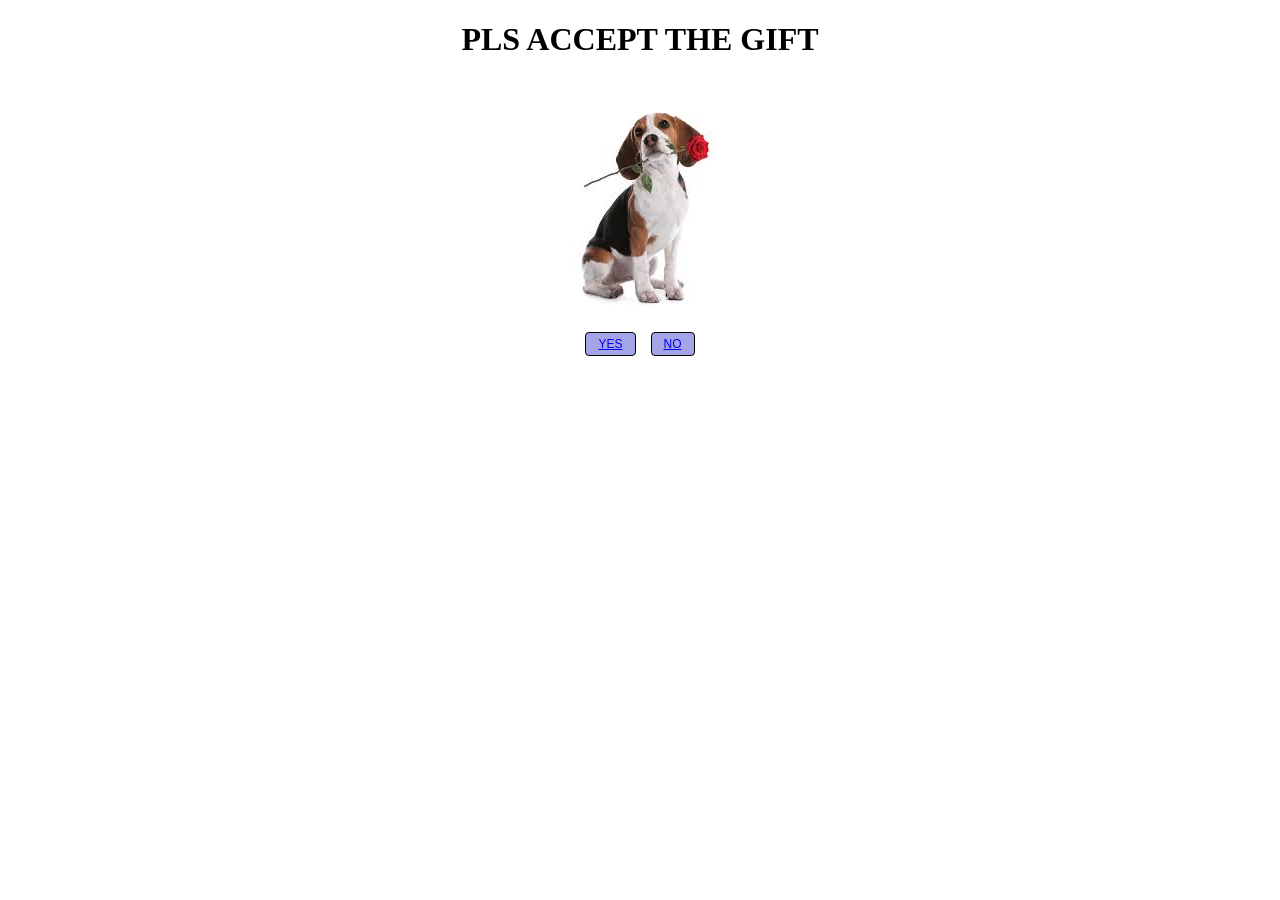
<file: index.html>
<!DOCTYPE html>
<html lang="en">
<head>
    <meta charset="UTF-8">
    <meta name="viewport" content="width=device-width, initial-scale=1.0">
    <title>Document</title>
    <link rel="stylesheet" href="my.css">

</head>
<body bg color ="white">
    
   <center> <h1>PLS ACCEPT THE GIFT</h1>
   <img src="dog1.jfif" alt="">
   </center>
   <div class="countaner">
    <button class="btn"><a href="hehe.html">YES</button></a>
    <button class="btn"><a href="hoe.html">NO</button></a>
   </div>
   
</body>
</html>
</file>
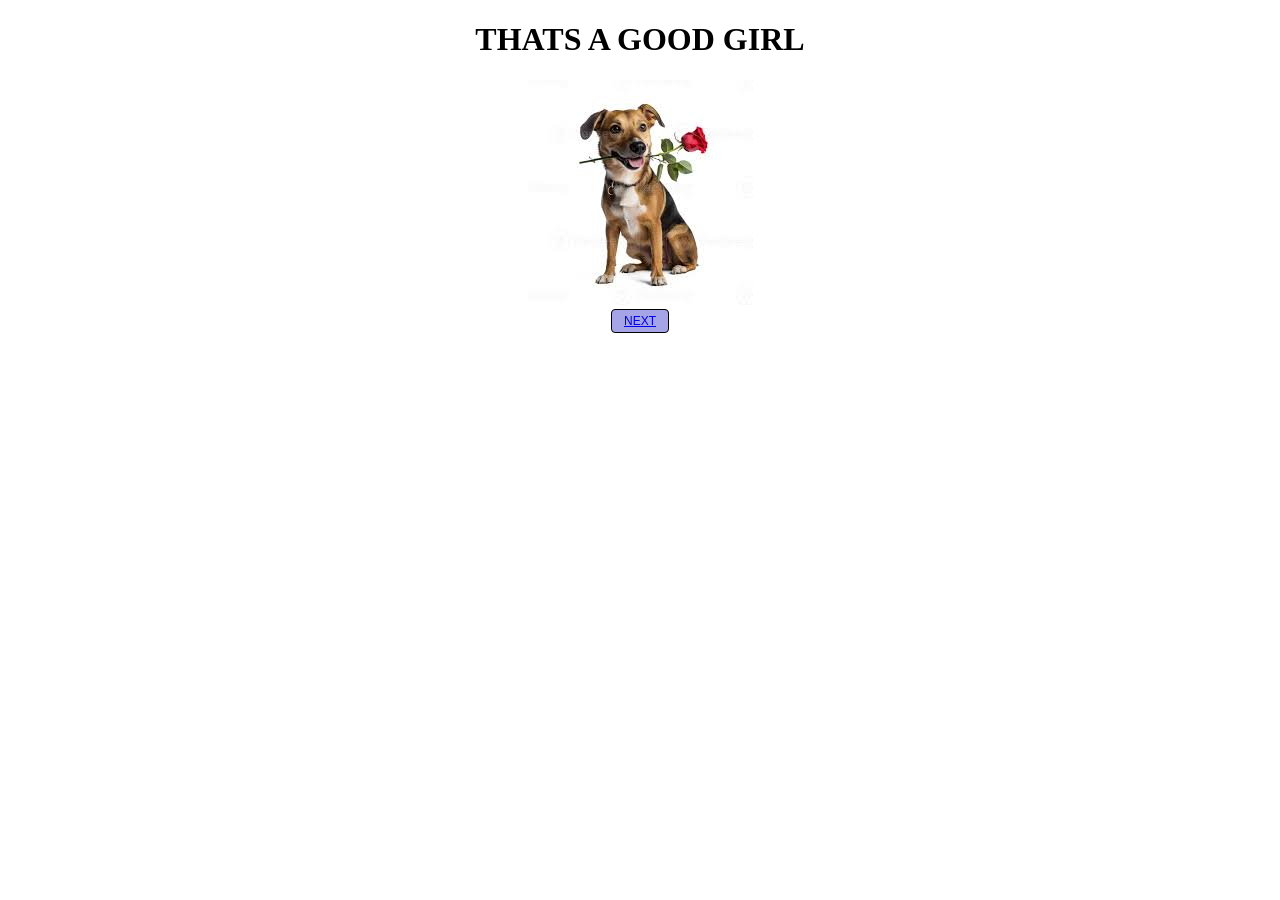
<file: hehe.html>
<!DOCTYPE html>
<html lang="en">
<head>
    <meta charset="UTF-8">
    <meta name="viewport" content="width=device-width, initial-scale=1.0">
    <title>Document</title>
    <link rel="stylesheet" href="my.css">
</head>
<body>
    <center>
        <h1>THATS A GOOD GIRL</h1>
        <img src="dog 3.jfif" alt="">
    </center>
    <div class="countaner">  
        
           <button class="btn"><a href="video.html">NEXT</button></a>
           
</div>
</body>
</html>
</file>
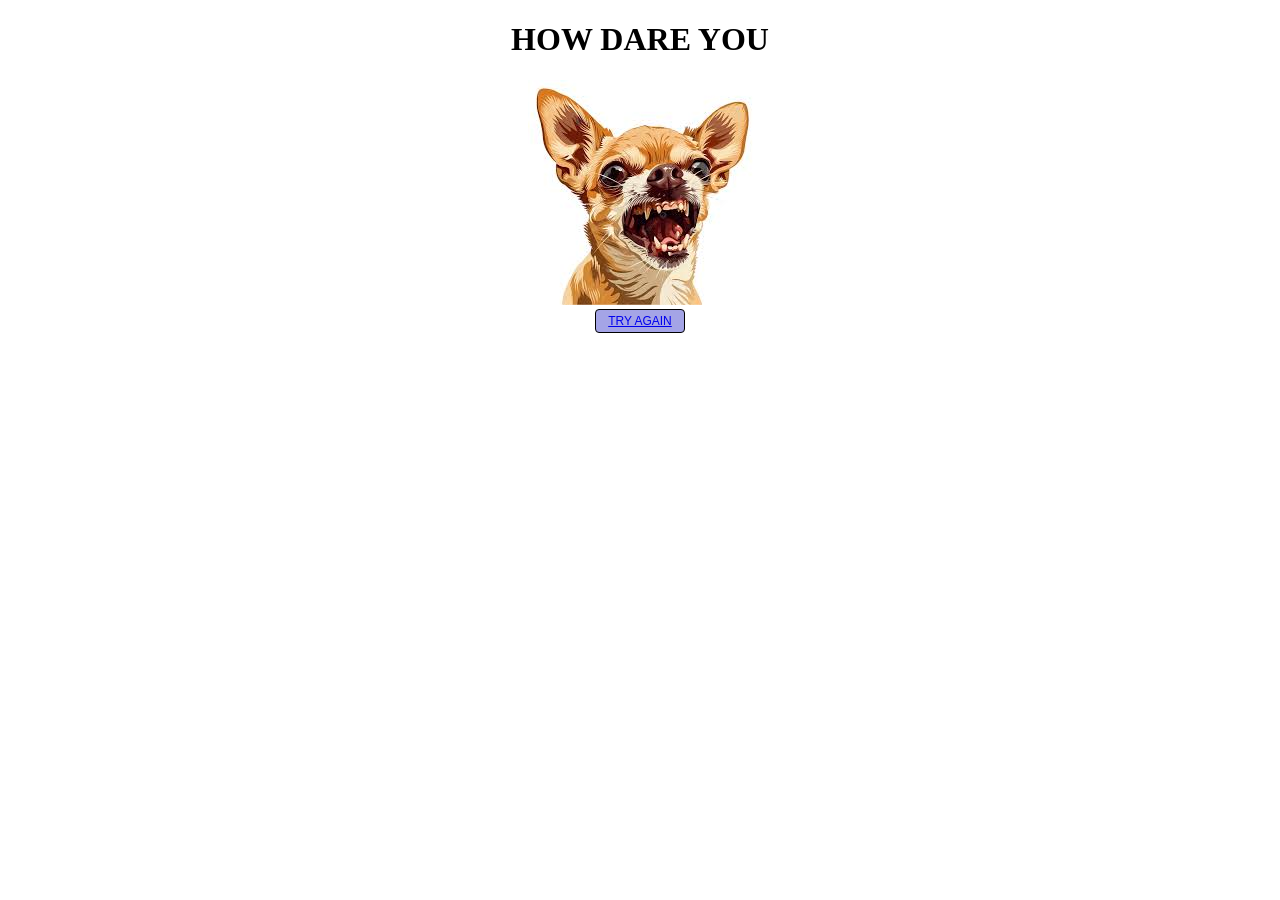
<file: hoe.html>
<!DOCTYPE html>
<html lang="en">
<head>
    <meta charset="UTF-8">
    <meta name="viewport" content="width=device-width, initial-scale=1.0">
    <title>Document</title>
    <link rel="stylesheet" href="my.css">
</head>
<body>
    <center>
    
    <h1>HOW DARE YOU</h1>
    <img src="dog2.jfif" alt="">
    </center>
    <div class="countaner">
    <button class="btn"><a href="may13.html">TRY AGAIN</button></a>
    </div>
</body>
</html>
</file>
<file: my.css>
.countaner{
    display: flex;
    gap: 15px; 
    justify-content: center;
    align-items: center;

}
.btn{
    font-size: 12px;
    padding: 4px 12px;
    border-radius: 4px;
    color: rgb(0, 0, 0);
    border: 1px solid;

    background-color: rgb(164, 164, 230);
}
</file>
